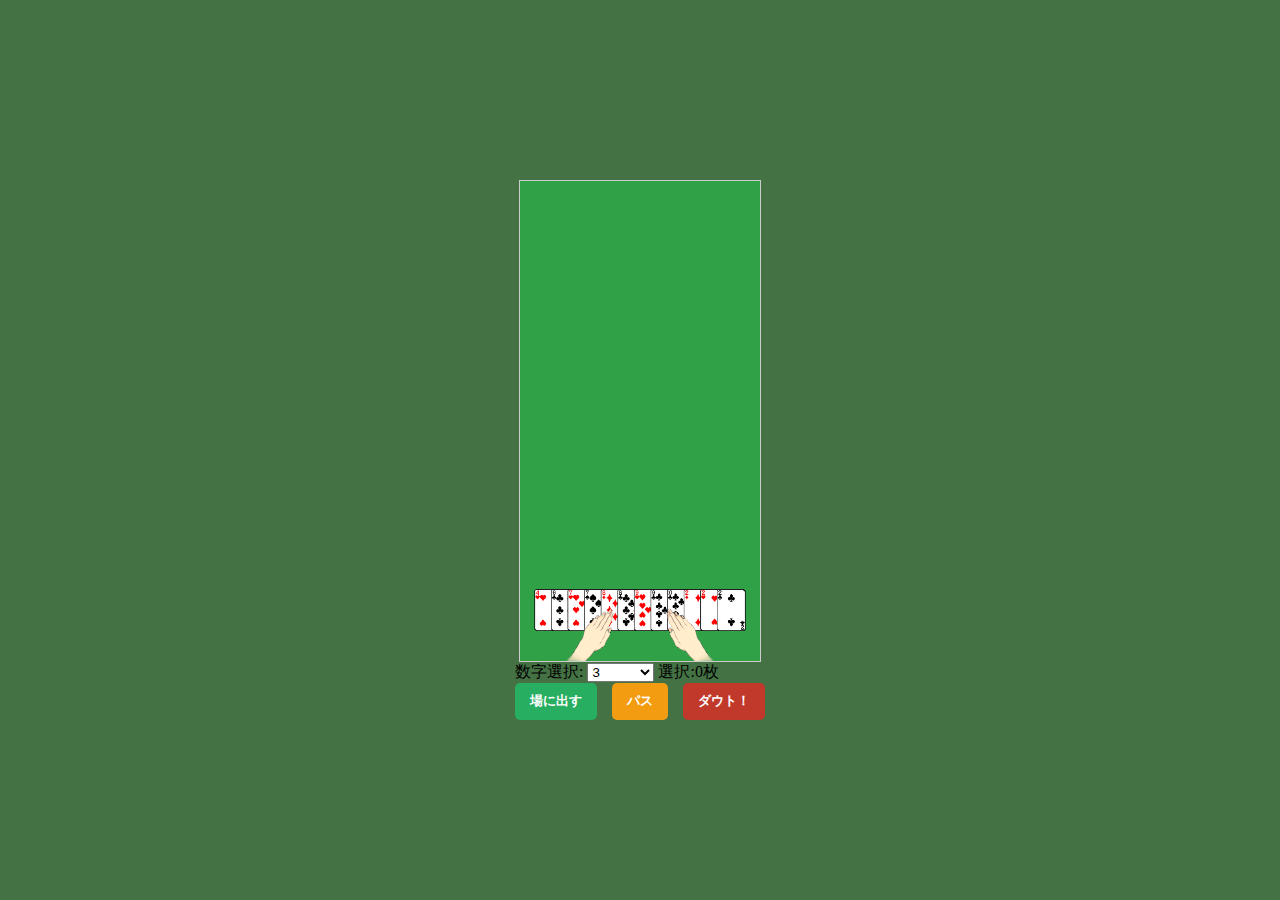
<file: public/game/index.html>
<!DOCTYPE html>
<html lang="ja">
  <head>
    <meta charset="UTF-8">
    <meta name="viewport" content="width=device-width, initial-scale=1.0">
    <link rel="stylesheet">
    <!--<href="styles.css"-->
    <style>
      body {
        display: flex;
        flex-direction: column;
        align-items: center;
        justify-content: center;
        min-height: 100vh;
        margin: 0;
        background-color: #447244;
      }
      /*#game-container {
        width: 100%;
        max-width: 320px;
        height: 85vh;
        position: relative;
        background-color: #388e3c;
        overflow: hidden;
      }*/

      #area {
        position: relative;
        /* Canvasの固定サイズに合わせて幅と高さを設定 */
        width: 240px;
        height: 480px;
        border: 1px solid #ccc;
        overflow: hidden;
        background-color: #333; /* 背景色の確認用 */
      }
      /* Canvas要素 */
      #gameScene {
        display: block;
        /* setDispSize() によってサイズが調整されます */
      }

      #action-buttons {
        display: flex;
        gap: 15px;
      }
      #action-buttons button {
        padding: 10px 15px;
        font-size: 0.8em;
        font-weight: bold;
        border: none;
        border-radius: 5px;
        cursor: pointer;
        color: white;
        transition: background-color 0.2s;
      }
      #play-button {
        background-color: #27ae60;
      }
      #play-button:hover {
        background-color: #2ecc71;
      }
      #pass-button {
        background-color: #f39c12;
      }

      #pass-button:hover {
        background-color: #f1c40f;
      }

      #doubt-button {
        background-color: #c0392b;
      }
      #doubt-button:hover {
        background-color: #e74c3c;
      }
    </style>
    <title>game</title>
  </head>
  <body>
    <div id="area">
      <canvas id="gameScene"></canvas>
    </div>

    <div id="game-container">
      <div id="turn-indicator">
        <span id="current-turn-player"></span>
      </div>

      <div id="timer-display"></div>

      <!--<div id="opponents-area">
          <div class="player-info" id="p1" data-name="">
            <div class="avatar"></div>
            <div class="name"></div>
            <div class="card-count" data-cards=""></div>
          </div>
          <div class="player-info" id="p2" data-name="">
            <div class="avatar"></div>
            <div class="name"></div>
            <div class="card-count" data-cards=""></div>
          </div>
          <div class="player-info" id="p3" data-name="">
            <div class="avatar"></div>
            <div class="name"></div>
            <div class="card-count" data-cards=""></div>
          </div>
          <div class="player-info" id="p4" data-name="">
            <div class="avatar"></div>
            <div class="name"></div>
            <div class="card-count" data-cards=""></div>
          </div>
          <div class="player-info" id="p5" data-name="">
            <div class="avatar"></div>
            <div class="name"></div>
            <div class="card-count" data-cards=""></div>
          </div>
      </div>-->

      <div id="playing-field">
        <!--<h3>場の情報</h3>
        <div id="field-info">
          <p>現在の宣言: <span id="declared-number">なし</span></p>
                <p>枚数: <span id="declared-count">0</span>枚</p>-->
      </div>
    </div>

    <div id="player-hand-area">
      <div id="my-hand">
        <!--<div class="card" data-card="S3">♠3</div>
        <div class="card" data-card="H5">♥5</div>
        <div class="card" data-card="D5">♦5</div>
        <div class="card" data-card="C5">♣5</div>
        <div class="card" data-card="SK">♠K</div>-->
      </div>
    </div>

    <div id="control-panel">
      <div id="declaration-area">
        <label for="declare-num">数字選択:</label>
        <select id="declare-num">
          <option value="3">3</option>
          <option value="4">4</option>
          <option value="5">5</option>
          <option value="6">6</option>
          <option value="7">7</option>
          <option value="8">8</option>
          <option value="9">9</option>
          <option value="10">10</option>
          <option value="11">J</option>
          <option value="12">Q</option>
          <option value="13">K</option>
          <option value="101">A</option>
          <option value="102">2</option>
          <option value="200" id="joker-id">JOKER</option>
        </select>
        <span id="selected-count">選択:0枚</span>
      </div>
      <div id="action-buttons">
        <button id="play-button">場に出す</button>
        <button id="pass-button">パス</button>
        <button id="doubt-button">ダウト！</button>
      </div>
    </div>

    <script type="module" src="./index.js">
    </script>
  </body>
</html>
</file>
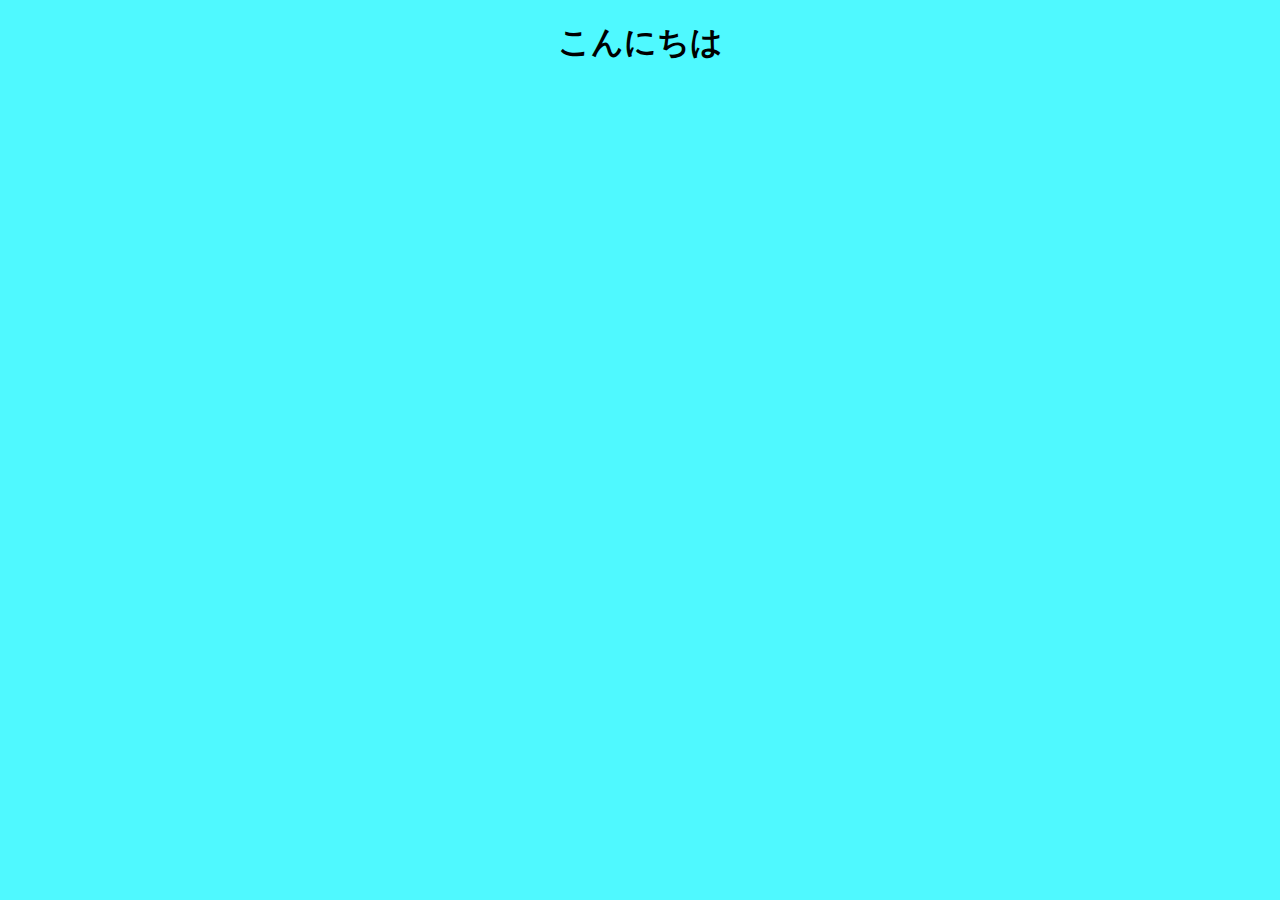
<file: public/matching/index.html>
<!DOCTYPE html>
<html lang="ja">
<head>
	<meta charset="UTF-8">
	<meta name="viewport" content="width=device-width, initial-scale=1.0">
	<link rel="stylesheet" href="styles.css">
	<title>testtesttest</title>
</head>
<body>
  <!-- 頑張って書いてね -->
	<h1>こんにちは</h1>
  <script type="module" src="./index.js"></script>
</body>
</html>
</file>
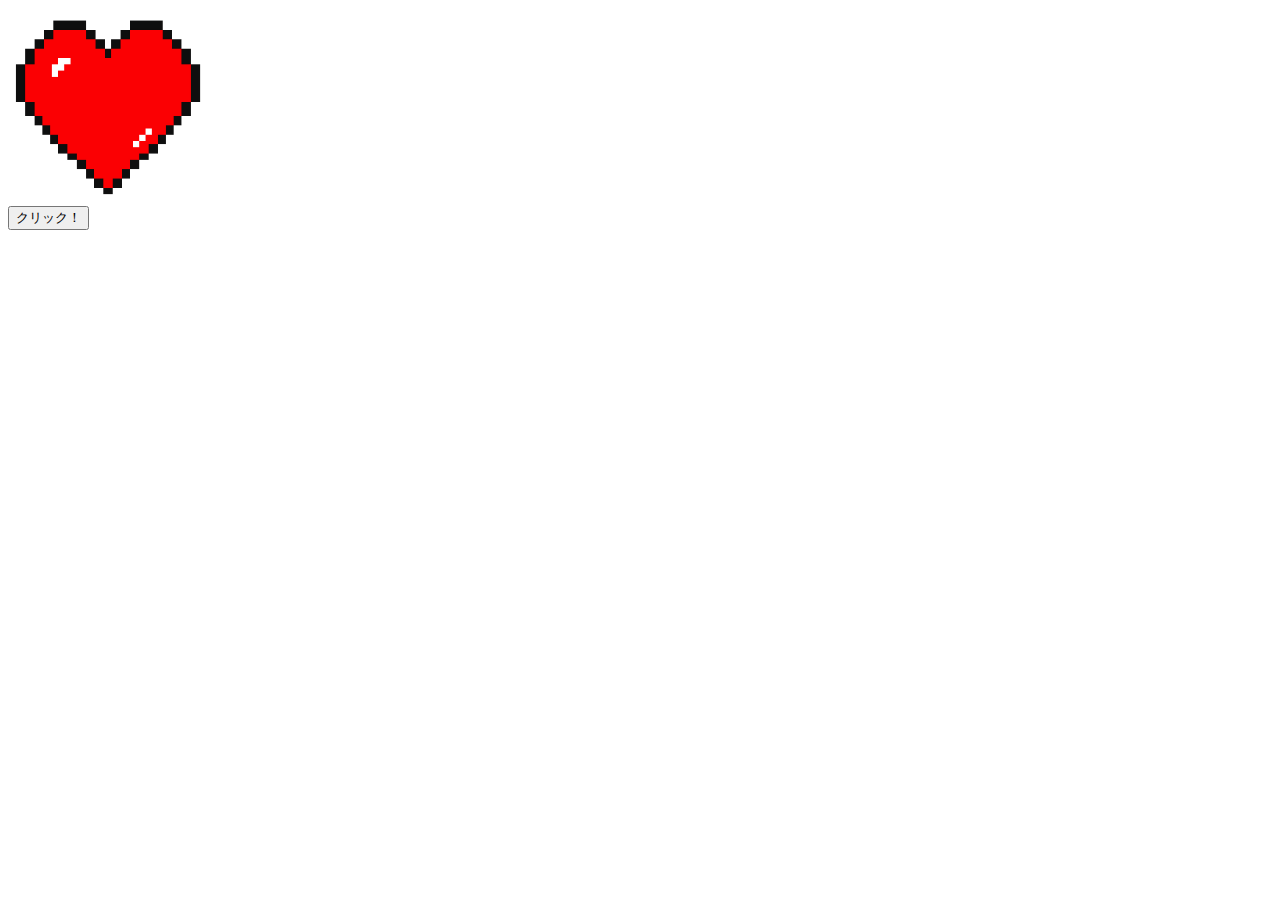
<file: public/game/breaktest.html>
<!DOCTYPE html>
<html lang="ja">
<head>
  <meta charset="UTF-8">
  <meta name="viewport" content="width=device-width, initial-scale=1.0">
  <title>breaktest</title>
  <style>
    /* フェードアウト用のCSSアニメーション */
    #heart {
      transition: opacity 1.5s ease;
      opacity: 1;
    }
  </style>
</head>
<body>
  
  <img id="heart" src="./images/Others/heartbreak0th.png" alt="heart" width="200">

  <br>
  <button id="startBtn" type="button">クリック！</button>

  <script>
    const img = [
      "./images/Others/heartbreak0th.png",
      "./images/Others/heartbreak1th.png",
      "./images/Others/heartbreak2th.png",
      "./images/Others/heartbreak3th.png",
      "./images/Others/heartbreak4th.png",
      "./images/Others/heartbreak5th.png"
    ];

    let count = 0;
    let timerID = null;

    const heart = document.getElementById("heart");
    const button = document.getElementById("startBtn");

    // ボタンクリック時の処理
    button.addEventListener("click", () => {
      // ボタンを一度押したら無効化
      button.disabled = true;
      // 処理開始
      imgTimer();
    });

    function imgTimer() {
      count++;

      // まだ配列の範囲内なら画像を切り替え
      if (count < img.length) {
        heart.src = img[count];
        timerID = setTimeout(imgTimer, 100); // 切替
      } else {
        // 最後の画像が終わったらフェードアウト
        fadeOut();
      }
    }

    function fadeOut() {
      heart.style.opacity = 0; // フェードアウト開始
      // 1.5秒後に処理終了（画面から消すなど）
      setTimeout(() => {
        heart.style.display = "none";
      }, 1500);
    }
  </script>
</body>
</html>
</file>
<file: public/matching/styles.css>
body {
  text-align: center;
  background: rgb(79, 249, 255);
}
</file>
